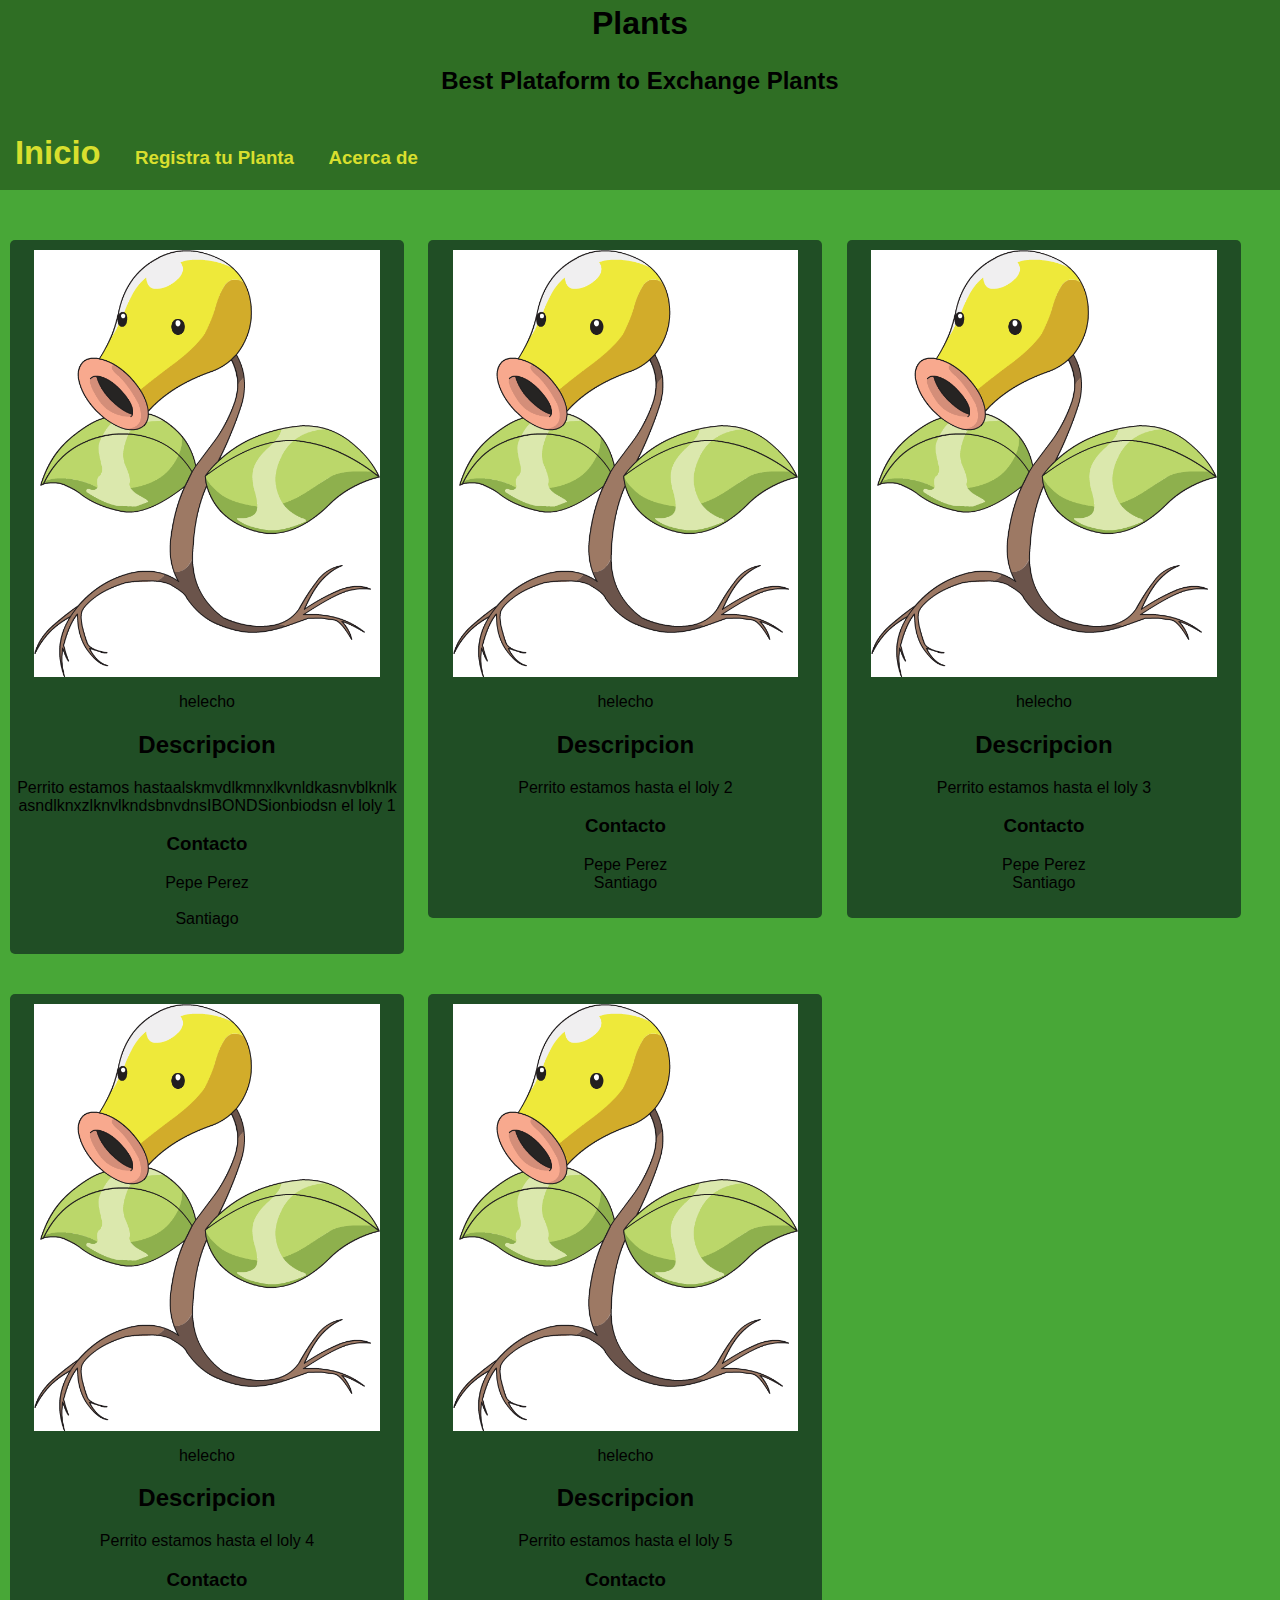
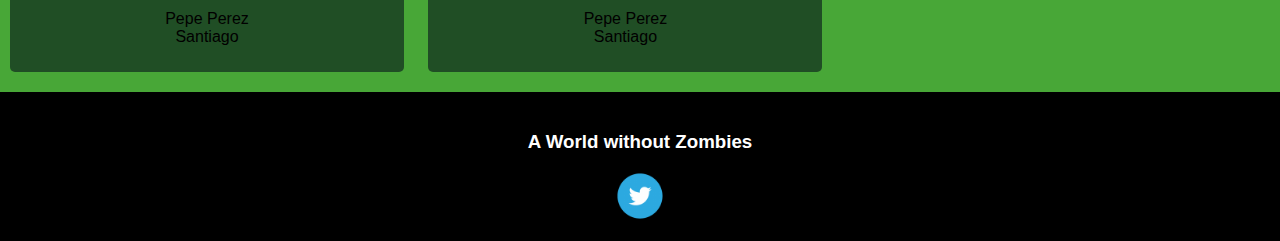
<file: Aplicaciones Web/Tarea 1/index.html>
<html>
	<head>
		<!-- Common Properties  -->
		<meta charset="utf-8"/>
		<title>A World with More Plants and Less Garbage | Home </title>
		<!-- CSS Begin -->
		
		<!-- CSS normalizer -->
		<link rel="stylesheet" href="css/normalize.css">

		<!-- My CSS -->
		<link rel="stylesheet" href="css/style.css">

		<!-- 
		CSS End 
		-->

	</head>
	<body>
		<header>
			<h1>Plants</h1>
			<h2>Best Plataform to Exchange Plants </h2>
			<a id="selected-page" href="">
				<h3 >Inicio</h3>
			</a>
			<a href="plant_form.html">
				<h3>Registra tu Planta</h3>
			</a>
			<a href="">
				<h3>Acerca de</h3>
			</a>
		</header>
		
		<div class="card">
			<img src="img/bellsprout.png" alt="">
			<p>helecho</p>
			<h2>Descripcion</h2>
			<p>Perrito estamos hastaalskmvdlkmnxlkvnldkasnvblknlkasndlknxzlknvlkndsbnvdnsIBONDSionbiodsn el loly 1</p>
			<h3>Contacto</h3>
			<p>Pepe Perez<br><br>Santiago</p>
			<p></p>
		</div>
		<div class="card">
			<img src="img/bellsprout.png" alt="">
			<p>helecho</p>
			<h2>Descripcion</h2>
			<p>Perrito estamos hasta el loly 2</p>
			<h3>Contacto</h3>
			<p>Pepe Perez<br>Santiago</p>
			<p></p>
		</div>
		<div class="card">
			<img src="img/bellsprout.png" alt="">
			<p>helecho</p>
			<h2>Descripcion</h2>
			<p>Perrito estamos hasta el loly 3</p>
			<h3>Contacto</h3>
			<p>Pepe Perez<br>Santiago</p>
			<p></p>
		</div>
		<div class="card">
			<img src="img/bellsprout.png" alt="">
			<p>helecho</p>
			<h2>Descripcion</h2>
			<p>Perrito estamos hasta el loly 4</p>
			<h3>Contacto</h3>
			<p>Pepe Perez<br>Santiago</p>
			<p></p>
		</div>
		<div class="card">
			<img src="img/bellsprout.png" alt="">
			<p>helecho</p>
			<h2>Descripcion</h2>
			<p>Perrito estamos hasta el loly 5</p>
			<h3>Contacto</h3>
			<p>Pepe Perez<br>Santiago</p>
			<p></p>
		</div>


		<footer>
			<h3>A World without Zombies</h2>
			<a href="https://twitter.com/PlantsvsZombies"><img src="img/twitter-logo.png"></a>
		</footer>
		<!-- <img class="preview-image" src="img/bellsprout.png">
		<br>
		<img class="full-image" src="img/bellsprout.png">
		<p>BELLSPROUT</p> -->
	</body>
</html>
</file>
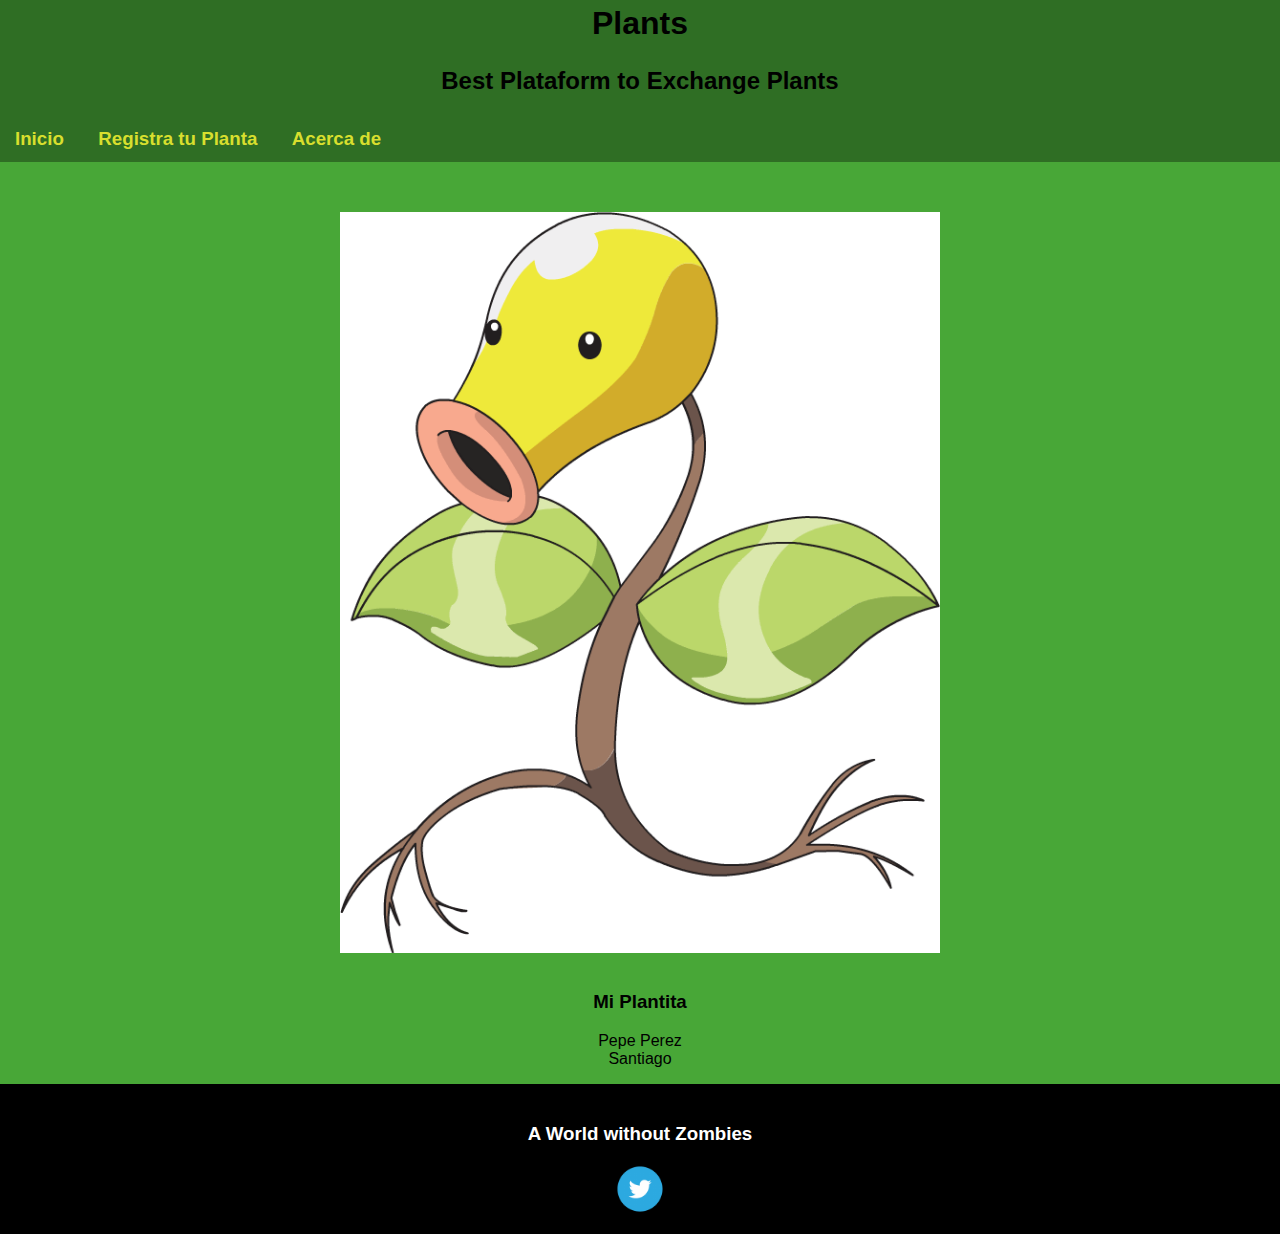
<file: Aplicaciones Web/Tarea 1/image_detail.html>
<html>
	<head>
		<!-- Common Properties  -->
		<meta charset="utf-8"/>
		<title>A World with More Plants and Less Garbage | Home </title>
		<!-- CSS Begin -->
		
		<!-- CSS normalizer -->
		<link rel="stylesheet" href="css/normalize.css">

		<!-- My CSS -->
		<link rel="stylesheet" href="css/style.css">

		<!-- 
		CSS End 
		-->

	</head>
	<body>
		<header>
			<h1>Plants</h1>
			<h2>Best Plataform to Exchange Plants </h2>
			<a href="index.html">
				<h3 >Inicio</h3>
			</a>
			<a href="plant_form.html">
				<h3>Registra tu Planta</h3>
			</a>
			<a href="">
				<h3>Acerca de</h3>
			</a>
		</header>
		
			<center><img class="full-image" src="img/bellsprout.png" alt=""></center>
			<h3>Mi Plantita</h3>
			<p>Pepe Perez<br>Santiago</p>
		


		<footer>
			<h3>A World without Zombies</h2>
			<a href="https://twitter.com/PlantsvsZombies"><img src="img/twitter-logo.png"></a>
		</footer>
		<!-- <img class="preview-image" src="img/bellsprout.png">
		<br>
		<img class="full-image" src="img/bellsprout.png">
		<p>BELLSPROUT</p> -->
	</body>
</html>
</file>
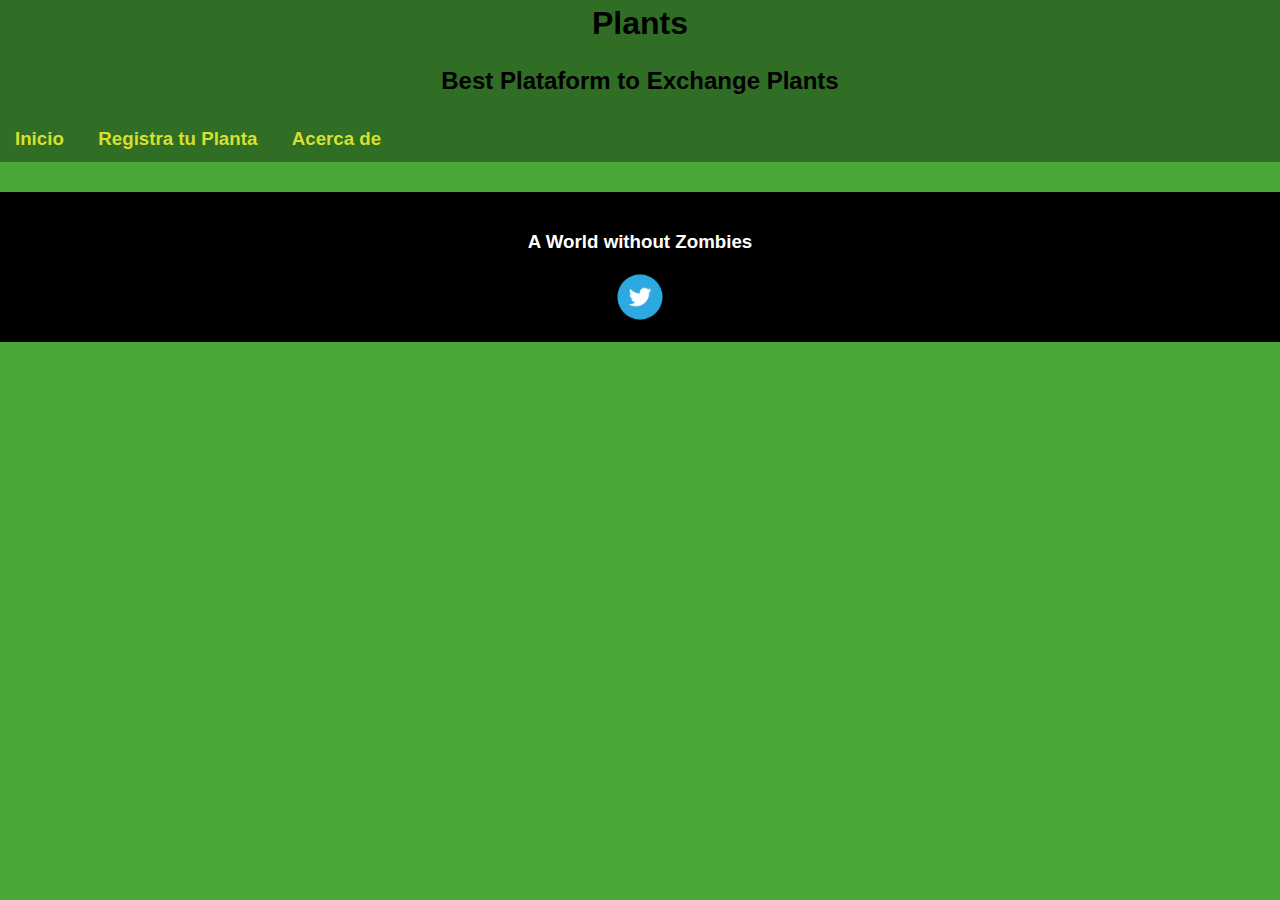
<file: Aplicaciones Web/Tarea 1/plant_detail.html>
<html>
	<head>
		<!-- Common Properties  -->
		<meta charset="utf-8"/>
		<title>A World with More Plants and Less Garbage | Detail </title>
		<!-- CSS Begin -->
		
		<!-- CSS normalizer -->
		<link rel="stylesheet" href="css/normalize.css">

		<!-- My CSS -->
		<link rel="stylesheet" href="css/style.css">

		<!-- 
		CSS End 
		-->

	</head>
	<body>
		<header>
			<h1>Plants</h1>
			<h2>Best Plataform to Exchange Plants </h2>
			<a href="">
				<h3 >Inicio</h3>
			</a>
			<a href="">
				<h3>Registra tu Planta</h3>
			</a>
			<a href="">
				<h3>Acerca de</h3>
			</a>
		</header>
		
		
		<footer>
			<h3>A World without Zombies</h2>
			<a href="https://twitter.com/PlantsvsZombies"><img src="img/twitter-logo.png"></a>
		</footer>
		<!-- <img class="preview-image" src="img/bellsprout.png">
		<br>
		<img class="full-image" src="img/bellsprout.png">
		<p>BELLSPROUT</p> -->
	</body>
</html>
</file>
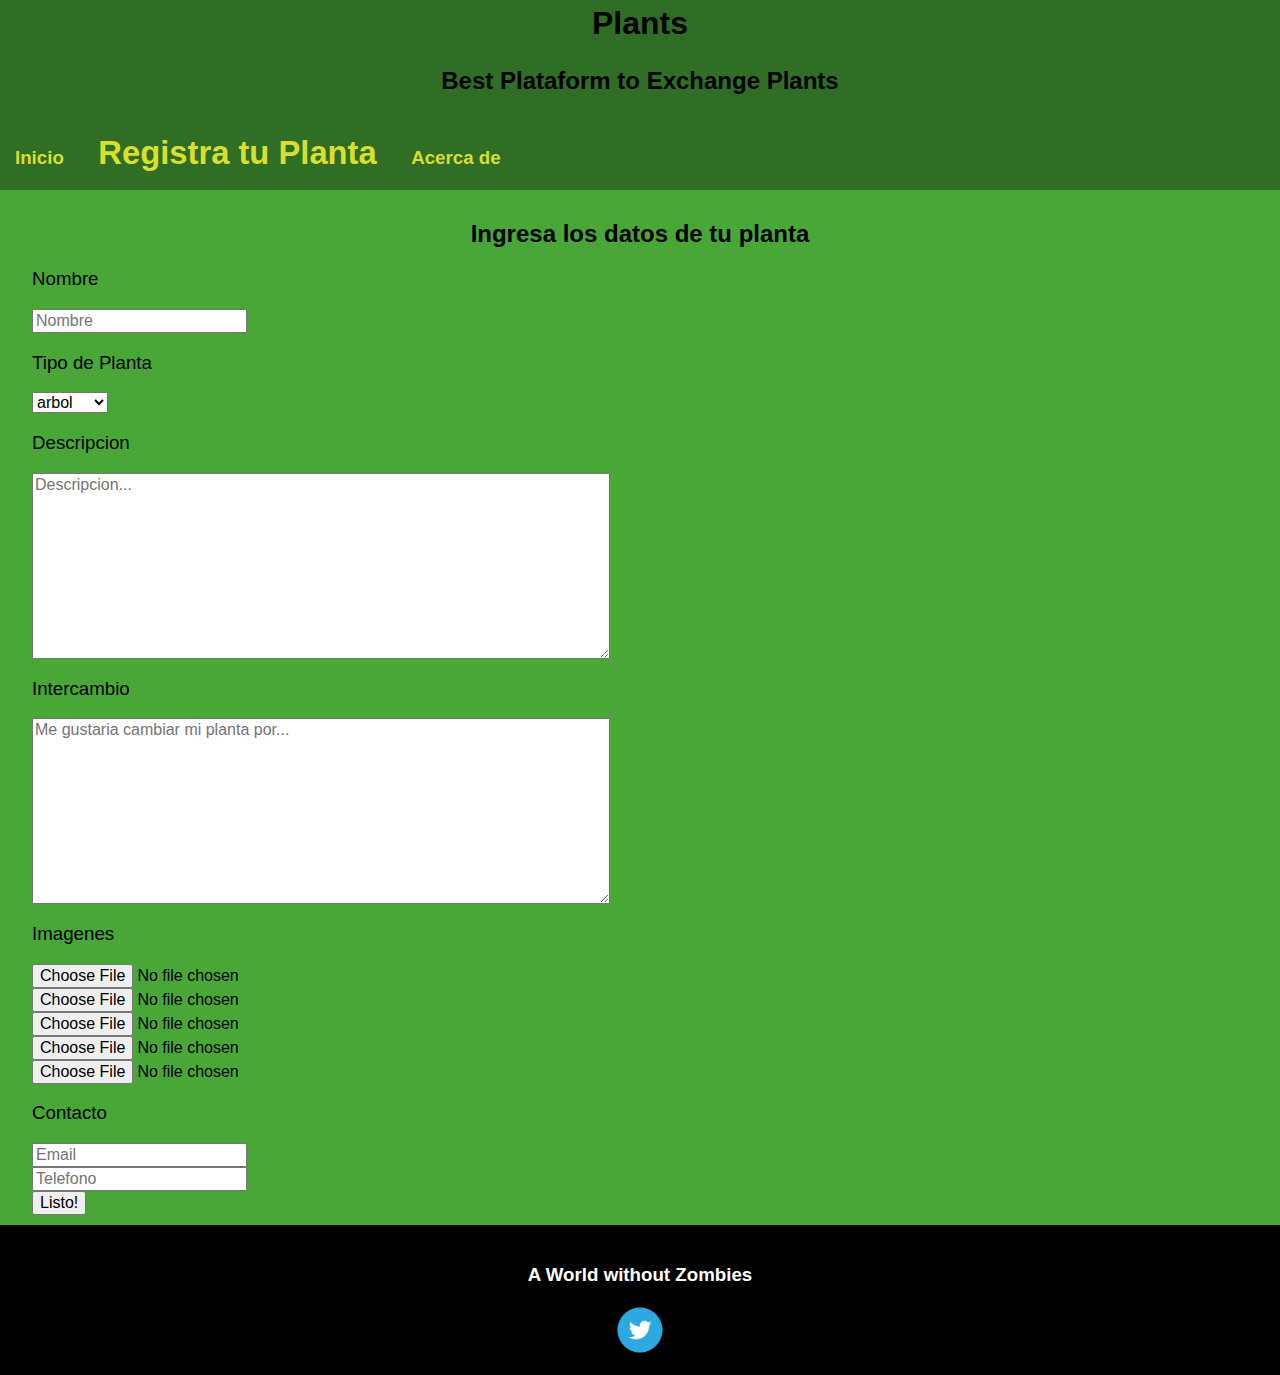
<file: Aplicaciones Web/Tarea 1/plant_form.html>
<html>
	<head>
		<!-- Common Properties  -->
		<meta charset="utf-8"/>
		<title>A World with More Plants and Less Garbage | Detail </title>
		<!-- CSS Begin -->
		
		<!-- CSS normalizer -->
		<link rel="stylesheet" href="css/normalize.css">
		<!-- My CSS -->
		<link rel="stylesheet" href="css/style.css">
		<!--
		CSS End
		-->
	</head>
	<body>
		<header>
			<h1>Plants</h1>
			<h2>Best Plataform to Exchange Plants </h2>
			<a href="index.html">
				<h3 >Inicio</h3>
			</a>
			<a id="selected-page" href="">
				<h3>Registra tu Planta</h3>
			</a>
			<a href="">
				<h3>Acerca de</h3>
			</a>
		</header>
		
		<h2>Ingresa los datos de tu planta</h2>
		<div class="wrap">
			<form action="">
				<h3>Nombre</h3>
				<input type="text" maxlength="80" required placeholder="Nombre">
				<br>
				<h3>Tipo de Planta</h3>
				<select name="Tipo de Planta" required>
					<option value="0">arbol</option>
					<option value="1">arbusto</option>
					<option value="2">mata</option>
					<option value="3">hierba</option>
					<option value="4">otro</option>
				</select>
				<br>
				<h3>Descripcion</h3>
				<textarea name="" id="" cols="60" rows="10" maxlength="1000" requiered placeholder="Descripcion..."></textarea>
				<br>
				<h3>Intercambio</h3>
				<textarea name="" id="" cols="60" rows="10" maxlength="400" requiered placeholder="Me gustaria cambiar mi planta por..."></textarea>
				<br>
				<h3>Imagenes</h3>
				<input type="file" requiered name="pic" accept="image/*">
				<br>
				<input type="file" name="pic" accept="image/*">
				<br>
				<input type="file" name="pic" accept="image/*">
				<br>
				<input type="file" name="pic" accept="image/*">
				<br>
				<input type="file" name="pic" accept="image/*">
				<br>
				<h3>
					Contacto
				</h3>
				<input type="email" requiered maxlength="100" placeholder="Email">
				<br>
				<input type="tel" requiered maxlength="20" placeholder="Telefono">
				<br>
				<input type="submit" value="Listo!">
			</form>
		</div>
		
		<footer>
			<h3>A World without Zombies</h3>
			<a href="https://twitter.com/PlantsvsZombies"><img src="img/twitter-logo.png"></a>
		</footer>
		<!-- <img class="preview-image" src="img/bellsprout.png">
		<br>
		<img class="full-image" src="img/bellsprout.png">
		<p>BELLSPROUT</p> -->
	</body>
</html>
</file>
<file: Aplicaciones Web/Tarea 1/css/style.css>
/*General*/
body{
	background-color: #48a737;
}

p,h1,h2,h3,label{
	text-align: center;
}


/*HEADER*/
header{
	margin: 0 0 30px 0;
	background-color: #2f6e24;
}
header h1{
	padding: 5px;
	margin: 0;
}

header a{
	display: inline-block;
	text-decoration: none;
	margin: 5px 5px;
	padding: 0 10px;
	color: #d8df2e;
	line-height: 0;
	border-radius: 10px;
}

#selected-page{
	font-size: 1.75em;
}

/* "BODY" */

/* Wrap div */

.wrap {
	width: 90%;
	margin: 10px 2.5%;
}

.wrap h3, .wrap p{
	text-align: left;
	font-weight: normal;
}

/* Card */
.card{
	width: 30%;
	margin: 1% 1%;
	display: inline-block;
	background-color: #204e25;
	border-radius: 5px;
	padding: 10px 5px;
	margin: 20px 10px;
	vertical-align: top;
}

.card img {
	display:block;
    margin:auto;
	max-width: 90%;
	max-height: 80%;
}

.card p{
	 word-break: break-all;
}


.preview-image{
	max-height: 120px;
	max-width: 120px;
}

.full-image{
	max-height: 800px;
	max-width: 600px;
	margin: 10px auto;
	padding: 10px 20%;
}


/*Footer*/

footer{
	color:white;
	background-color: black;
	padding: 20px; 
}

footer img, footer a{
	max-width: 50px;
	display:block;
    margin:auto;

}
</file>
